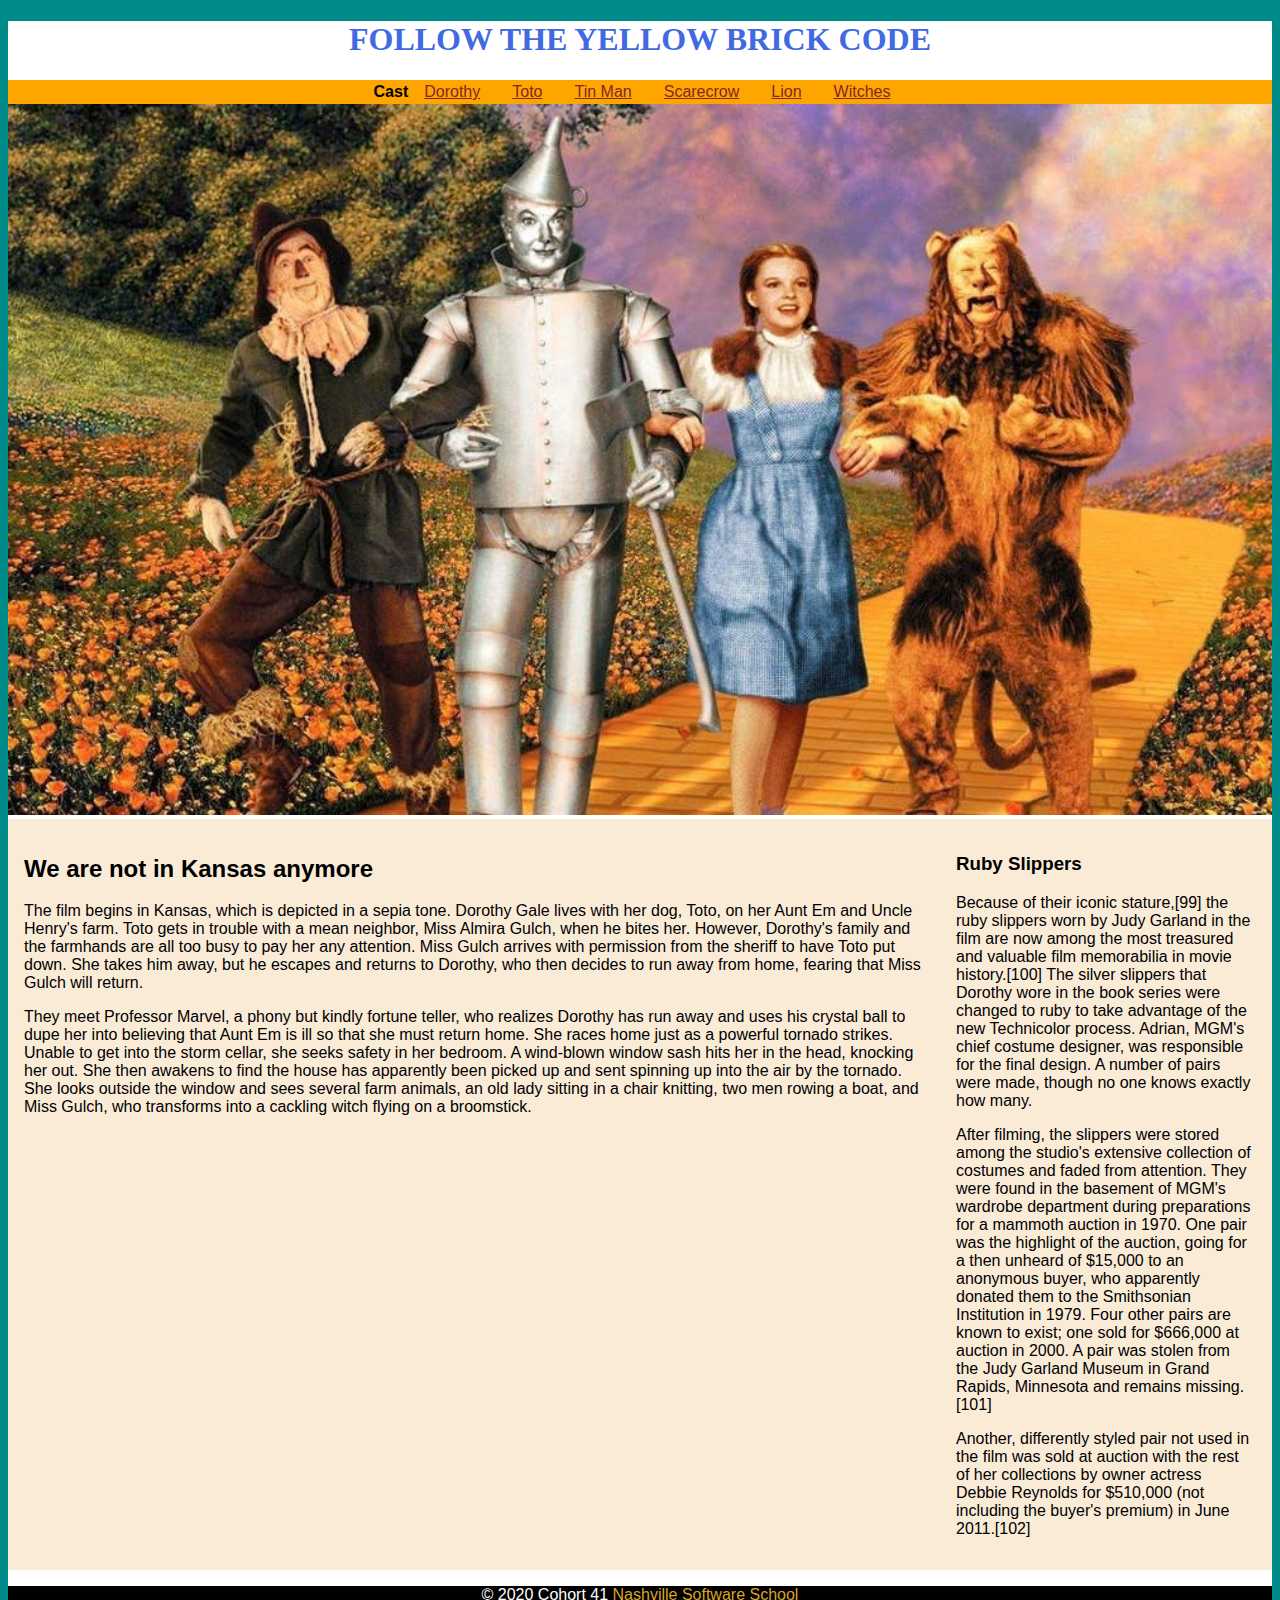
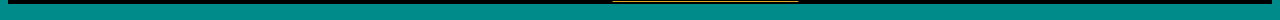
<file: index.html>
<!DOCTYPE html>
<html lang="en">

<head>
    <meta charset="UTF-8">
    <meta name="viewport" content="width=device-width, initial-scale=1.0">
    <title>Wizard of Ozz</title>
    <link rel="stylesheet" type="text/css" href="css/main.css">
</head>

<body>
    <!-- beginning of wrapper -->
    <div class="wrapper">
        <header>
            <h1>Follow The Yellow Brick Code</h1>
            <nav>
                <div><strong>Cast</strong></div>
                <div><a href="#">Dorothy</a></div>
                <div><a href="#">Toto</a></div>
                <div><a href="#">Tin Man</a></div>
                <div><a href="#">Scarecrow</a></div>
                <div><a href="#">Lion</a></div>
                <div><a href="witches.html">Witches</a></div>
            </nav>

            <div>
                <img class="img-hero" src="images/oz.jpg" alt="The Wizard of Oz">
            </div>
        </header>

        <div class="flex-container">
            <main>
                <h2>We are not in Kansas anymore</h2>
                <p>The film begins in Kansas, which is depicted in a sepia tone. Dorothy Gale lives with her dog, Toto,
                    on her Aunt Em and Uncle Henry's farm. Toto gets in trouble with a mean neighbor, Miss Almira Gulch,
                    when he bites her. However, Dorothy's family and the farmhands are all too busy to pay her any
                    attention. Miss Gulch arrives with permission from the sheriff to have Toto put down. She takes him
                    away, but he escapes and returns to Dorothy, who then decides to run away from home, fearing that
                    Miss Gulch will return.</p>

                <p>They meet Professor Marvel, a phony but kindly fortune teller, who realizes Dorothy has run away and
                    uses his crystal ball to dupe her into believing that Aunt Em is ill so that she must return home.
                    She races home just as a powerful tornado strikes. Unable to get into the storm cellar, she seeks
                    safety in her bedroom. A wind-blown window sash hits her in the head, knocking her out. She then
                    awakens to find the house has apparently been picked up and sent spinning up into the air by the
                    tornado. She looks outside the window and sees several farm animals, an old lady sitting in a chair
                    knitting, two men rowing a boat, and Miss Gulch, who transforms into a cackling witch flying on a
                    broomstick.</p>
            </main>
            <aside>
                <article>
                    <h3>Ruby Slippers</h3>
                    <p>Because of their iconic stature,[99] the ruby slippers worn by Judy Garland in the film are now
                        among the most treasured and valuable film memorabilia in movie history.[100] The silver
                        slippers that Dorothy wore in the book series were changed to ruby to take advantage of the new
                        Technicolor process. Adrian, MGM's chief costume designer, was responsible for the final design.
                        A number of pairs were made, though no one knows exactly how many.</p>

                    <p>After filming, the slippers were stored among the studio's extensive collection of costumes and
                        faded from attention. They were found in the basement of MGM's wardrobe department during
                        preparations for a mammoth auction in 1970. One pair was the highlight of the auction, going for
                        a then unheard of $15,000 to an anonymous buyer, who apparently donated them to the Smithsonian
                        Institution in 1979. Four other pairs are known to exist; one sold for $666,000 at auction in
                        2000. A pair was stolen from the Judy Garland Museum in Grand Rapids, Minnesota and remains
                        missing.[101]</p>

                    <p>Another, differently styled pair not used in the film was sold at auction with the rest of her
                        collections by owner actress Debbie Reynolds for $510,000 (not including the buyer's premium) in
                        June 2011.[102]</p>
                </article>
            </aside>
        </div>

        <footer>
            <p>
                &copy; 2020 Cohort 41 <a href="http://nashvillesoftwareschool.com">Nashville Software School</a>
            </p>
        </footer>
        <!-- end of wrapper -->
    </div>

</body>

</html>
</file>
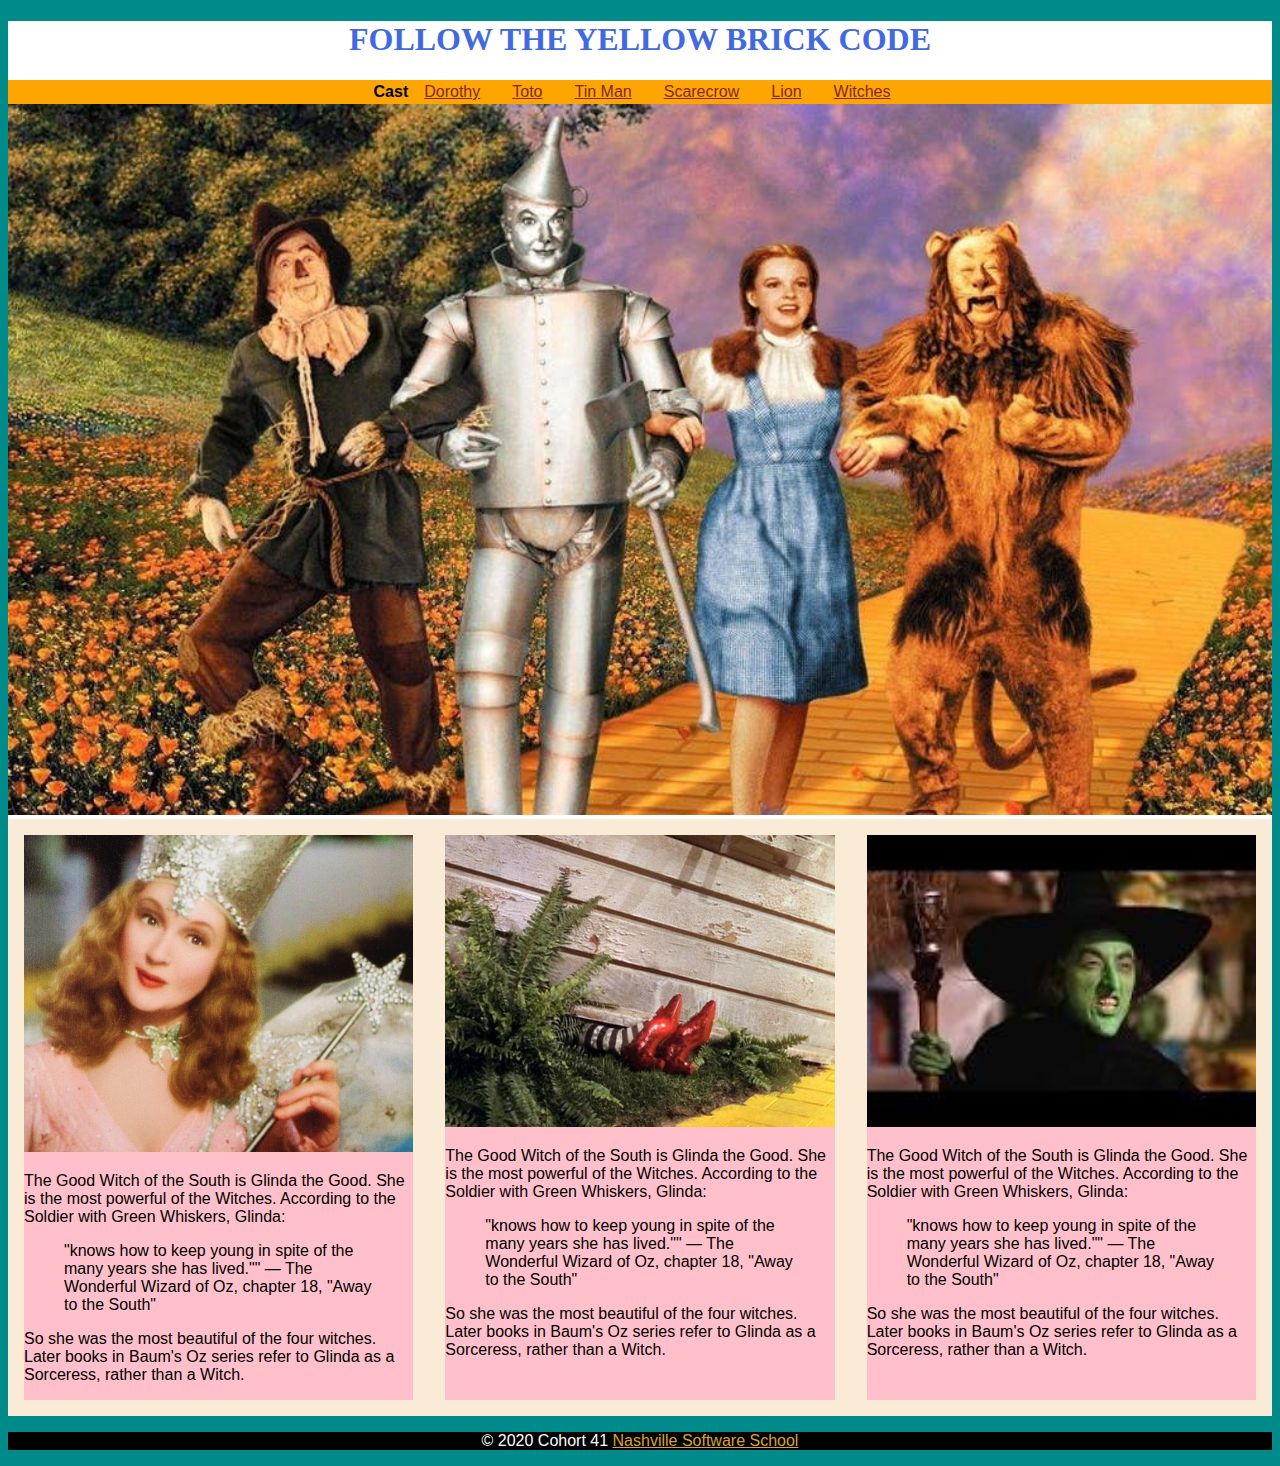
<file: witches.html>
<!DOCTYPE html>
<html lang="en">

<head>
    <meta charset="UTF-8">
    <meta name="viewport" content="width=device-width, initial-scale=1.0">
    <title>Wizard of Ozz</title>
    <link rel="stylesheet" type="text/css" href="css/main.css">
</head>

<body>
    <!-- beginning of wrapper -->
    <div class="wrapper">
        <header>
            <h1>Follow The Yellow Brick Code</h1>
            <nav>
                <div><strong>Cast</strong></div>
                <div><a href="#">Dorothy</a></div>
                <div><a href="#">Toto</a></div>
                <div><a href="#">Tin Man</a></div>
                <div><a href="#">Scarecrow</a></div>
                <div><a href="#">Lion</a></div>
                <div><a href="witches.html">Witches</a></div>
            </nav>

            <div>
                <img class="img-hero" src="images/oz.jpg" alt="The Wizard of Oz">
            </div>
        </header>

        <div class="flex-container">
            <div class="flex-item">
                <img src="images/south.jpg" alt="Witch of the South" class="section-item">
                <p>The Good Witch of the South is Glinda the Good. She is the most powerful of the Witches. According
                    to the Soldier with Green
                    Whiskers, Glinda:</p>
                <blockquote> "knows how to keep young in spite of the many years she has lived."" — The Wonderful
                    Wizard of Oz, chapter 18, "Away to the
                    South"</blockquote>
                <p>So she was the most beautiful of the four witches. Later books in Baum's Oz series refer to Glinda
                    as a Sorceress, rather
                    than a Witch.</p>
            </div>
            <div class="flex-item">
                <img src="images/east.jpg" alt="Witch of the South" class="section-item">
                <p>The Good Witch of the South is Glinda the Good. She is the most powerful of the Witches. According
                    to the Soldier with Green
                    Whiskers, Glinda:</p>
                <blockquote> "knows how to keep young in spite of the many years she has lived."" — The Wonderful
                    Wizard of Oz, chapter 18, "Away to the
                    South"</blockquote>
                <p>So she was the most beautiful of the four witches. Later books in Baum's Oz series refer to Glinda
                    as a Sorceress, rather
                    than a Witch.</p>
            </div>
            <div class="flex-item">
                <img src="images/west.jpg" alt="Witch of the South" class="section-item">
                <p>The Good Witch of the South is Glinda the Good. She is the most powerful of the Witches. According
                    to the Soldier with Green
                    Whiskers, Glinda:</p>
                <blockquote> "knows how to keep young in spite of the many years she has lived."" — The Wonderful
                    Wizard of Oz, chapter 18, "Away to the
                    South"</blockquote>
                <p>So she was the most beautiful of the four witches. Later books in Baum's Oz series refer to Glinda
                    as a Sorceress, rather
                    than a Witch.</p>
            </div>
        </div>
        
        </div>

        <footer>
            <p>
                &copy; 2020 Cohort 41 <a href="http://nashvillesoftwareschool.com">Nashville Software School</a>
            </p>
        </footer>
        <!-- end of wrapper -->
    </div>

</body>

</html>
</file>
<file: css/main.css>
*, *:before, *:after {
	box-sizing: border-box;
}

html {
	font-family: Arial, Helvetica, sans-serif;
}

body {
	background-color: darkcyan;
}

nav {
	background-color: orange;
	display: flex;
	width: 100%;
	justify-content: center;
	font-family: Arial, Helvetica, sans-serif;
	padding: .2em;
	
}

nav a {
	color: #7E2929;
	margin: .2em 1em 0px 1em;
}

nav a:hover {
	color: white;
}

.wrapper {
    background-color: #ffffff;
}

h1 {
	text-transform: uppercase;
	text-align: center;
	color: rgba(65, 105, 225);
	font-family: Georgia, 'Times New Roman', Times, serif;
}

.flex-container {
	display: flex;
	width: 100%;
    background-color: #FAEBD7;
}

.flex-item {
	background:pink;
	flex: 1;
	margin: 1em;
}

.section-item {
	margin: 0 auto;
	width: 100%;
}

.img-hero {
	width: 100%;
	height: auto;
	overflow: hidden;
}

main {
	flex: 3;
	margin: 1em;
}

aside {
	flex: 1;
    margin: 1em;
}

footer {
	background-color: black;
	color: white;
	text-align: center;
}

footer a {
	color: goldenrod;
}
</file>
